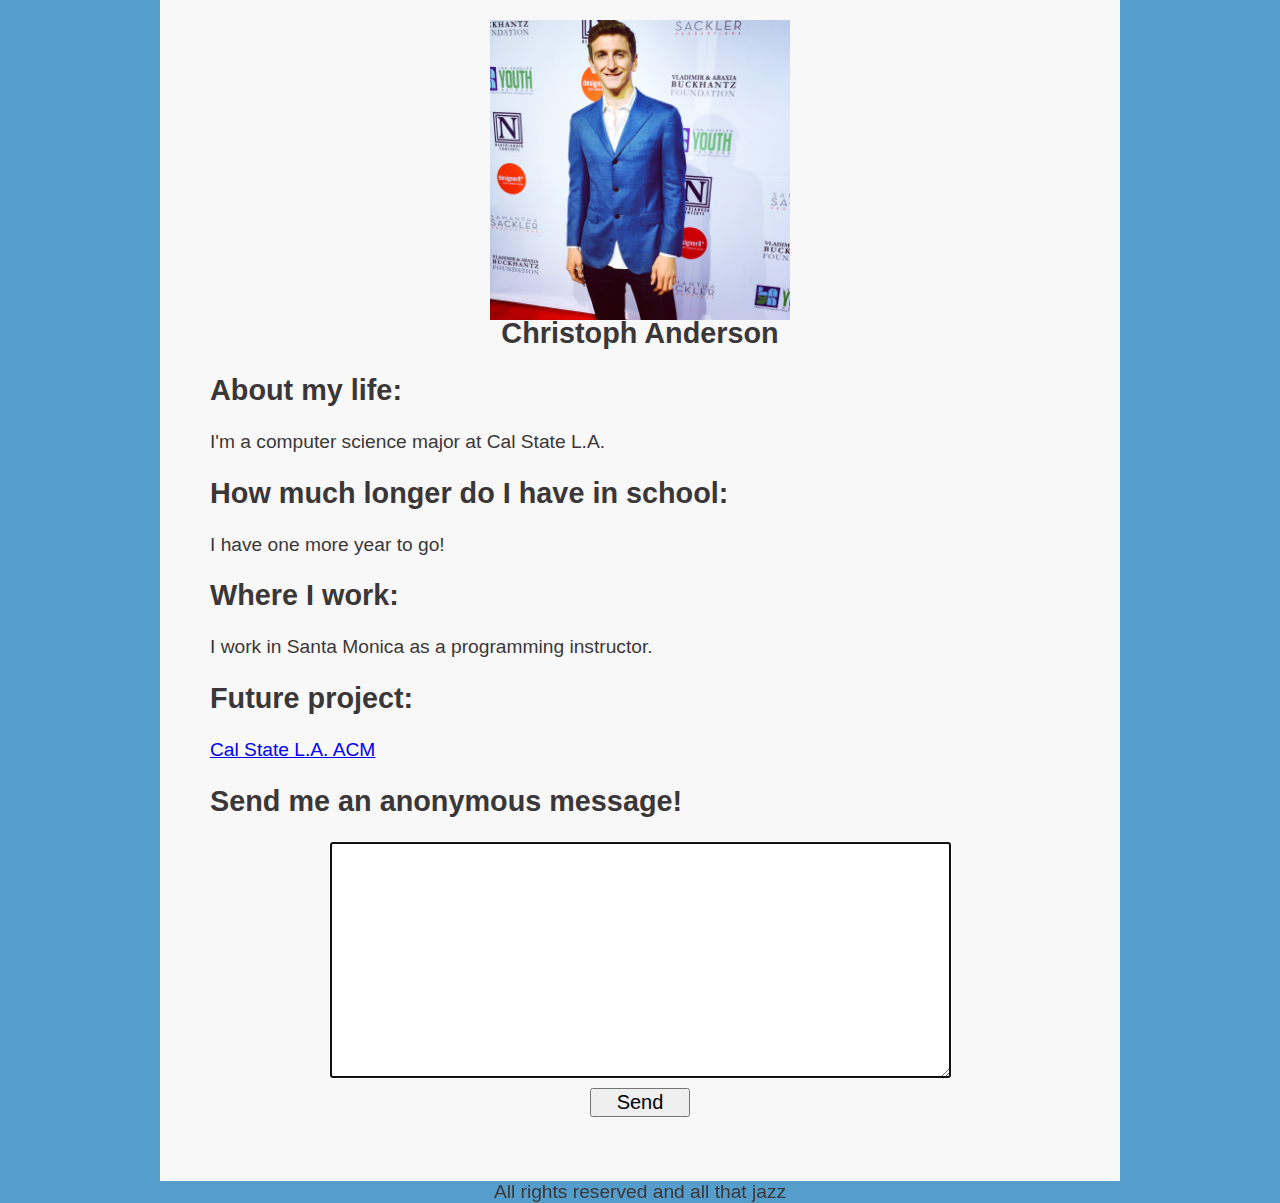
<file: christoph/index.html>
<!DOCTYPE html>
<html>
<head>
  <meta charset="utf-8">
  <title>Christoph</title>
  <link rel="stylesheet" tyep="text/css" href="css/styles.css">

</head>
<body>
  <div id="container">
    <a href="http://www.funnyjunk.com"><img class="profile_pic" src="img/christoph_anderson.jpg" alt="Christoph Anderson"/></a>
    <h2 id="name">Christoph Anderson</h2>
    <h2>About my life:</h2>
    <p>
      I'm a computer science major at Cal State L.A.
    </p>
    <h2>How much longer do I have in school:</h2>
    <p>
      I have one more year to go!
    </p>
    <h2>Where I work:</h2>
    <p>
      I work in Santa Monica as a programming instructor.
    </p>
    <h2>Future project:</h2>
    <p>
      <a href="http://acm.calstatela.edu">Cal State L.A. ACM</a>
    </p>

    <h2>Send me an anonymous message!</h2>
      <form action="//formspree.io/andersonchris90@gmail.com"
      method="POST">
      <textarea rows="10" cols="50" name="message" autofocus></textarea>
      <input type="submit" value="Send" class="center large-button">
    </form>
<br><br>
</div>
<div id="footer">
  All rights reserved and all that jazz
</div>
</body>
</html>
</file>
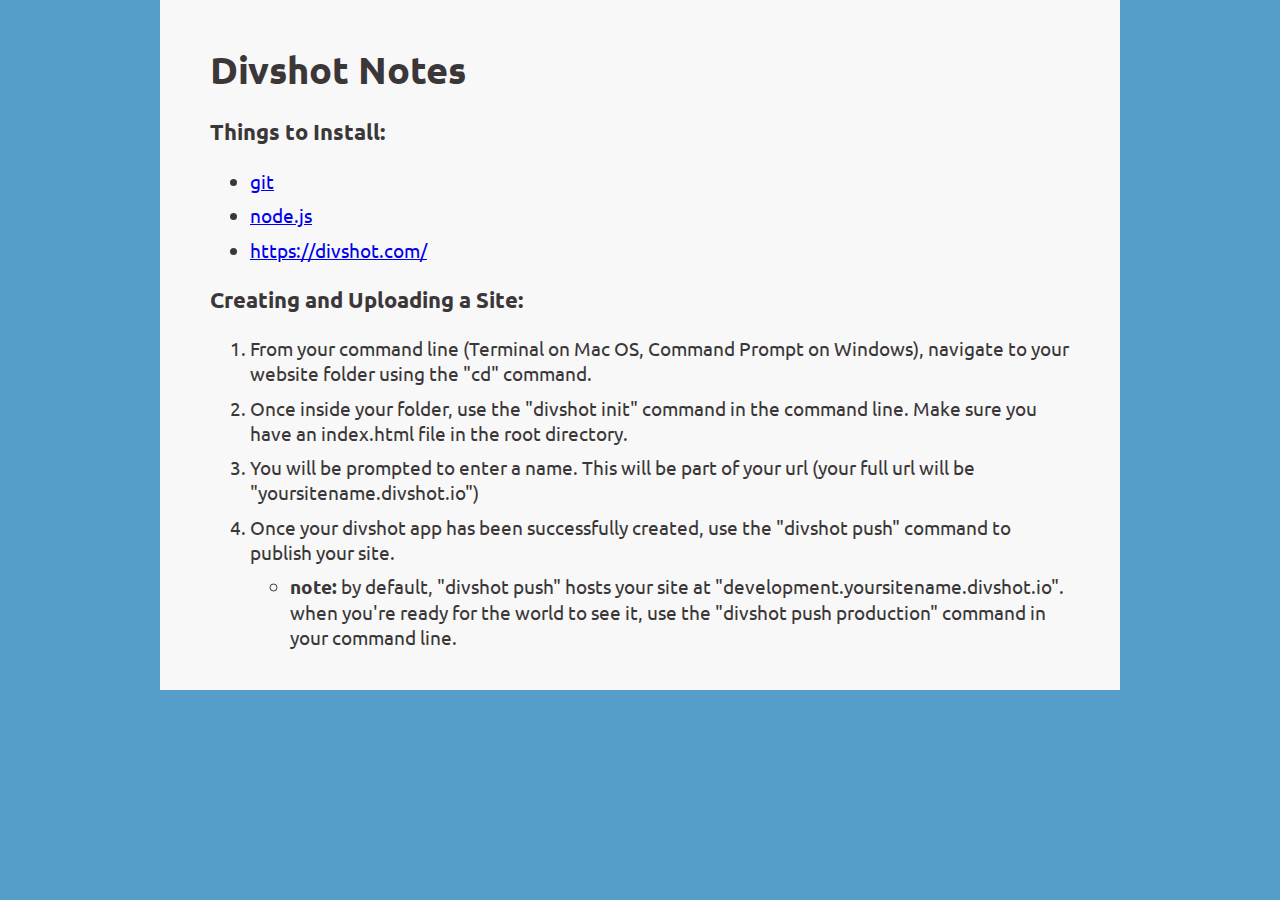
<file: christoph/pages/divshot_notes.html>
<!DOCTYPE html>
<html>
<head>
<meta http-equiv="Content-Type" content="text/html; charset=UTF-8">
<title>Divshot Notes</title>
<link rel="stylesheet" type="text/css" href="../css/styles.css">
<link href='http://fonts.googleapis.com/css?family=Ubuntu' rel='stylesheet' type='text/css'>
</head>
<body>

	<div id="container">
		<h1>Divshot Notes</h1>

		<h3>Things to Install:</h3>
		<ul>
			<li><a href = "https://git-scm.com/">git</li>
			<li><a href="https://nodejs.org/download/">node.js</li>
			<li><a href="https://divshot.com/">https://divshot.com/</a></li>
		</ul>
    <h3>Creating and Uploading a Site:</h3>
    <ol>
      <li>From your command line (Terminal on Mac OS, Command Prompt on Windows), navigate to your website folder using the "cd" command.</li>
			<li>Once inside your folder, use the "divshot init" command in the command line.  Make sure you have an index.html file in the root directory.</li>
			<li>You will be prompted to enter a name.  This will be part of your url (your full url will be "yoursitename.divshot.io")</li>
			<li>Once your divshot app has been successfully created, use the "divshot push" command to publish your site.</li>
				<ul>
					<li><strong>note:</strong> by default, "divshot push" hosts your site at "development.yoursitename.divshot.io".  when you're ready
						for the world to see it, use the "divshot push production" command in your command line.</li>
    </ol>
	</div>
</body>
</html>
</file>
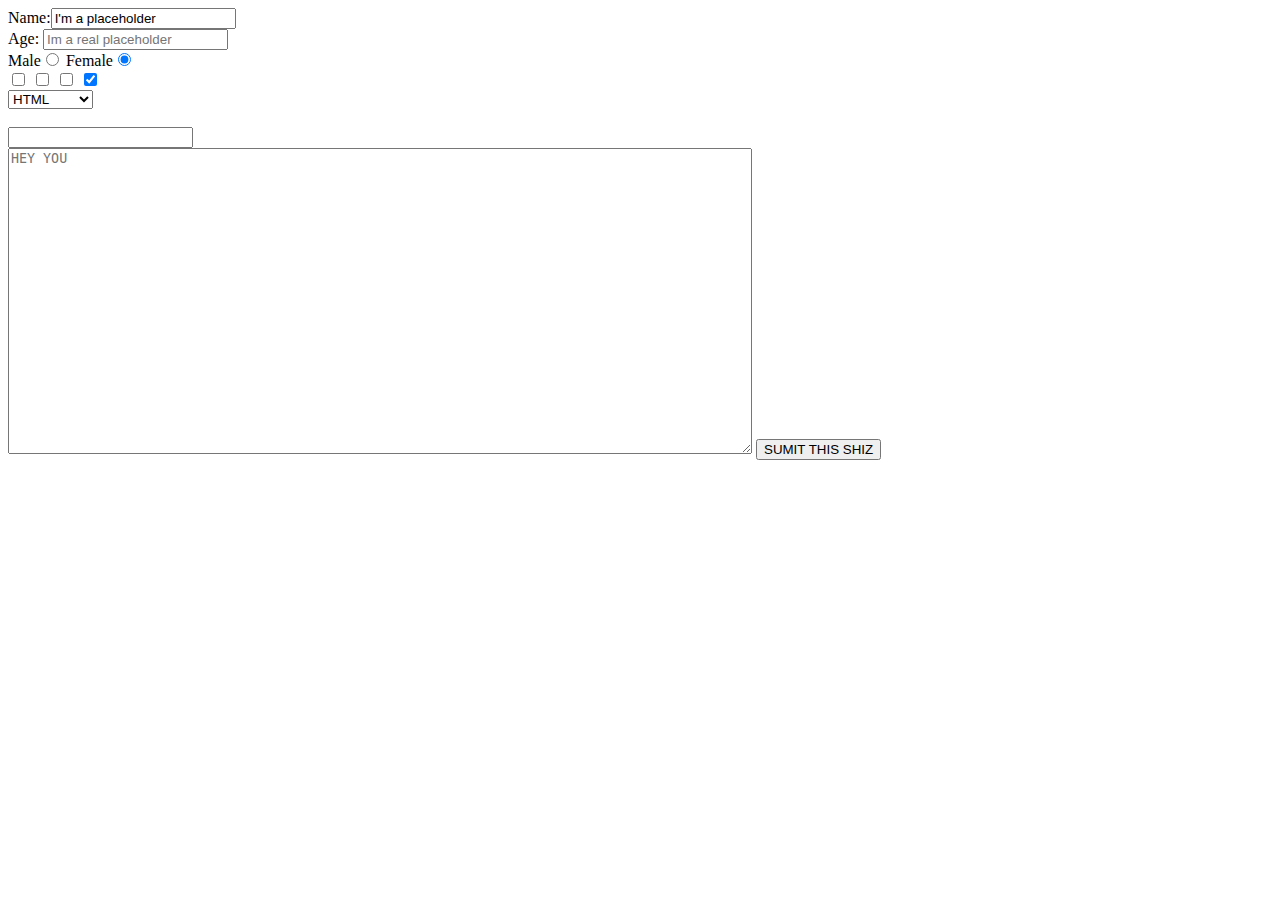
<file: christoph/pages/tables_and_borders.html>
<!DOCTYPE html>
<html>
<head>
  <meta charset="utf-8">
  <title></title>
</head>
<body>
  <div class="no">

    <form action="form.js">

      Name:<input type="text" name="name" value="I'm a placeholder"><br>
      Age: <input type="number" name="age" placeholder="Im a real placeholder"><br>
      Male<input type="radio" name="sex" value="" checked>
      Female<input type="radio" name="sex" value="" checked><br>
      <input type="checkbox" name="name" value="">
      <input type="checkbox" name="name" value="">
      <input type="checkbox" name="name" value="">
      <input type="checkbox" name="name" value=""checked>
<br>
      <select class="" name="progLang">
        <option value="HTML">HTML</option>
        <option value="CSS">CSS</option>
        <option value="HTML">JAVA</option>
        <option value="HTML">JavaScript</option>
      </select>


    </form>
<br>
      <input list="animals" name="animal">

      <datalist id="animals">
        <option value="Fox">
        <option value="Hummingbird Hawk-Moth">
      </datalist><br>

      <textarea name="message" rows="20" cols="90" placeholder="HEY YOU"></textarea>

      <input type="submit" value="SUMIT THIS SHIZ">
  </div>
</body>
</html>
</file>
<file: christoph/css/styles.css>
* {
  box-sizing: border-box;
  font-family: 'Ubuntu', sans-serif;
}

body{
  background-color: #559ECB;
  color: #3B3738;
  font-size: 1.2em;
  margin: 0;
  padding: 0;
}

#logo{
	height: 100;
	width: 100;
	margin: 0px auto;
	display:block
}

#container{
  width: 960px;
  margin: 0 auto;
  padding: 20px 50px;
  background: #F8F8F8
}

section {
  margin-top: 20px;
}

pre {
  display: block;
  margin: 0;
}

/*pre code {
    font-family: Menlo, Monaco, monospace;
    background: black;
    padding: 15px;
    white-space: pre;
    overflow: auto;
    display: block;
}*/

pre {
    overflow: auto;
    color: white;
    background: #000000;
    padding: 0;
    -moz-tab-size: 2;
    -o-tab-size: 2;
    tab-size: 2;
    position: relative;
}

h4 {
  margin-bottom: .5em;
}

h4+p {
  margin-top:0;
}

li {
  margin-bottom: .5em;
}

.hint {
  display:none;
}

.hint-prompt {
  padding: 20px;
  background-color: #DDD;
  text-align: center;
}

a.tooltip {
  position: relative;
}

a.tooltip::before {
    content: attr(data-tip) ;
    width: 500px;
    position:absolute;
    z-index: 999;
    top: 25px;
    background:#000;
    color:#e0e0e0;
    padding:5px 10px;
    line-height: 24px;

    opacity: 0;
    transition:opacity 0.4s ease-out;
    }

a.tooltip:hover::before {
    opacity: 1;
    }

p.warning {
  color: red;
}

.indent {
  padding-left: 2.2em;
}

.profile_pic{
  height: 300px;
  width: 300px;
  margin: 0px auto;
  display: block;
  /*margin: 0px auto;*/
  /*display:block*/
}

#name{
  text-align: center;
  margin-top: -3px;
}

#footer{
  text-align: center;
}

/* to remove line break before lists (and after p tags) */
/*p, ul, ol {
    padding: 0;
    margin: 0;
}
p, ul, ol {
    display: inline;
}*/

textarea {
  font-size: 20px;
  display: block;
  margin: 0 auto;
}

.center {
  display: block;
  margin: 0 auto;
}

.large-button {
  margin-top: 10px;
  font-size: 20px;
  width: 100px;
}
</file>
